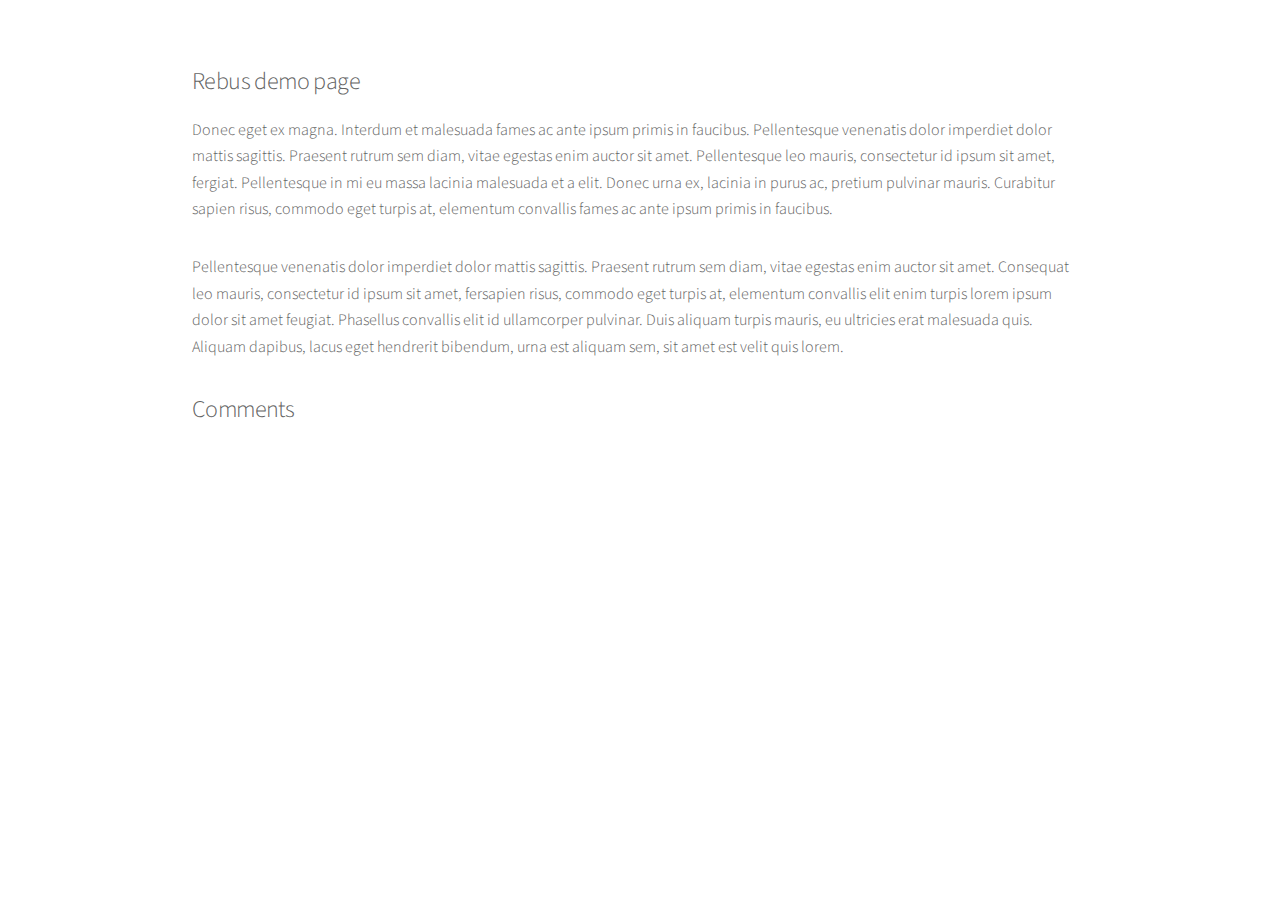
<file: html/demo/index.html>
<!DOCTYPE HTML>
<!--
	Stellar by HTML5 UP
	html5up.net | @ajlkn
	Free for personal and commercial use under the CCA 3.0 license (html5up.net/license)
-->
<html>
	<head>
		<title>Rebus | Demo site</title>
		<meta charset="utf-8" />
		<meta name="viewport" content="width=device-width, initial-scale=1" />
		<!--[if lte IE 8]><script src="../assets/js/ie/html5shiv.js"></script><![endif]-->
		<link rel="stylesheet" href="../assets/css/main.css" />
		<link rel="stylesheet" href="../assets/css/demo.css" />
		<!--[if lte IE 9]><link rel="stylesheet" href="../assets/css/ie9.css" /><![endif]-->
		<!--[if lte IE 8]><link rel="stylesheet" href="../assets/css/ie8.css" /><![endif]-->
	</head>
	<body>
		<div id="wrapper">
				<div id="main">
					<section id="content" class="main">
						<h2>Rebus demo page</h2>
						<p>Donec eget ex magna. Interdum et malesuada fames ac ante ipsum primis in faucibus. Pellentesque venenatis dolor imperdiet dolor mattis sagittis. Praesent rutrum sem diam, vitae egestas enim auctor sit amet. Pellentesque leo mauris, consectetur id ipsum sit amet, fergiat. Pellentesque in mi eu massa lacinia malesuada et a elit. Donec urna ex, lacinia in purus ac, pretium pulvinar mauris. Curabitur sapien risus, commodo eget turpis at, elementum convallis fames ac ante ipsum primis in faucibus.</p>
						<p>Pellentesque venenatis dolor imperdiet dolor mattis sagittis. Praesent rutrum sem diam, vitae egestas enim auctor sit amet. Consequat leo mauris, consectetur id ipsum sit amet, fersapien risus, commodo eget turpis at, elementum convallis elit enim turpis lorem ipsum dolor sit amet feugiat. Phasellus convallis elit id ullamcorper pulvinar. Duis aliquam turpis mauris, eu ultricies erat malesuada quis. Aliquam dapibus, lacus eget hendrerit bibendum, urna est aliquam sem, sit amet est velit quis lorem.</p>
						<h2>Comments</h2>
						
						<div class="rebus-container"><noscript>Javascript is required to view embedded comments. <a href='#'>Click here</a> to view comments.</noscript></div>
						<script type="text/javascript">
							(function() {
							    var s = document.createElement('script');
							    s.type = "text/javascript";
							    s.async = true;
							    s.src = "//rebus.0x6c77.co.uk/embed/rebus.js"; 
							    var fs = document.getElementsByTagName('script')[0];
							    fs.parentNode.insertBefore(s, fs);
							})();
						</script>
					</section>
				</div>
		</div>
	</body>
</html>
</file>
<file: html/assets/css/demo.css>
html {
    min-height: 100%;
}

body {
    background: none;
}
</file>
<file: html/assets/css/ie9.css>
/*
	Stellar by HTML5 UP
	html5up.net | @ajlkn
	Free for personal and commercial use under the CCA 3.0 license (html5up.net/license)
*/

/* Spotlight */

	.spotlight:after {
		content: '';
		display: block;
		clear: both;
	}

	.spotlight .content {
		float: left;
		width: 60%;
	}

	.spotlight .image {
		float: left;
	}

/* Features */

	.features:after {
		content: '';
		display: block;
		clear: both;
	}

	.features li {
		float: left;
	}

/* Statistics */

	.statistics {
		display: inline-block;
		width: auto;
	}

		.statistics:after {
			content: '';
			display: block;
			clear: both;
		}

		.statistics li {
			float: left;
			padding: 1.5em 2.5em;
		}

/* Footer */

	#footer > * {
		float: left;
	}

	#footer .copyright {
		clear: both;
	}
</file>
<file: html/assets/css/ie8.css>
/*
	Stellar by HTML5 UP
	html5up.net | @ajlkn
	Free for personal and commercial use under the CCA 3.0 license (html5up.net/license)
*/

/* Type */

	body {
		color: #ffffff;
	}

/* Button */

	.button {
		position: relative;
		border: solid 1px !important;
	}

		.button.special {
			border: none !important;
		}

/* Icon */

	.icon.major {
		-ms-behavior: url("assets/js/ie/PIE.htc");
	}

		.icon.major:before {
			font-size: 4em;
			border: 0;
		}

/* Spotlight */

	.spotlight .image {
		position: relative;
		-ms-behavior: url("assets/js/ie/PIE.htc");
	}

		.spotlight .image img {
			position: relative;
			-ms-behavior: url("assets/js/ie/PIE.htc");
		}

/* Features */

	.features li {
		width: 29%;
	}

/* Footer */

	#footer > * {
		width: 50%;
		margin-left: 0;
	}

/* Main */

	#main > .main > .image.main:first-child {
		margin-top: 0;
		margin-left: 0;
		width: 100%;
	}
</file>
<file: html/assets/css/main.css>
@import url(font-awesome.min.css);
@import "https://fonts.googleapis.com/css?family=Yellowtail|Source+Sans+Pro:300,400";

/*
	Stellar by HTML5 UP
	html5up.net | @ajlkn
	Free for personal and commercial use under the CCA 3.0 license (html5up.net/license)
*/

/* Reset */

	html, body, div, span, applet, object, iframe, h1, h2, h3, h4, h5, h6, p, blockquote, pre, a, abbr, acronym, address, big, cite, code, del, dfn, em, img, ins, kbd, q, s, samp, small, strike, strong, sub, sup, tt, var, b, u, i, center, dl, dt, dd, ol, ul, li, fieldset, form, label, legend, table, caption, tbody, tfoot, thead, tr, th, td, article, aside, canvas, details, embed, figure, figcaption, footer, header, hgroup, menu, nav, output, ruby, section, summary, time, mark, audio, video {
		margin: 0;
		padding: 0;
		border: 0;
		font-size: 100%;
		font: inherit;
		vertical-align: baseline;
	}

	article, aside, details, figcaption, figure, footer, header, hgroup, menu, nav, section {
		display: block;
	}

	body {
		line-height: 1;
	}

	ol, ul {
		list-style: none;
	}

	blockquote, q {
		quotes: none;
	}

	blockquote:before, blockquote:after, q:before, q:after {
		content: '';
		content: none;
	}

	table {
		border-collapse: collapse;
		border-spacing: 0;
	}

	body {
		-webkit-text-size-adjust: none;
	}

/* Box Model */

	*, *:before, *:after {
		-moz-box-sizing: border-box;
		-webkit-box-sizing: border-box;
		box-sizing: border-box;
	}

/* Grid */

	.row {
		border-bottom: solid 1px transparent;
		-moz-box-sizing: border-box;
		-webkit-box-sizing: border-box;
		box-sizing: border-box;
	}

	.row > * {
		float: left;
		-moz-box-sizing: border-box;
		-webkit-box-sizing: border-box;
		box-sizing: border-box;
	}

	.row:after, .row:before {
		content: '';
		display: block;
		clear: both;
		height: 0;
	}

	.row.uniform > * > :first-child {
		margin-top: 0;
	}

	.row.uniform > * > :last-child {
		margin-bottom: 0;
	}

	.row.\30 \25 > * {
		padding: 0 0 0 0em;
	}

	.row.\30 \25 {
		margin: 0 0 -1px 0em;
	}

	.row.uniform.\30 \25 > * {
		padding: 0em 0 0 0em;
	}

	.row.uniform.\30 \25 {
		margin: 0em 0 -1px 0em;
	}

	.row > * {
		padding: 0 0 0 1.5em;
	}

	.row {
		margin: 0 0 -1px -1.5em;
	}

	.row.uniform > * {
		padding: 1.5em 0 0 1.5em;
	}

	.row.uniform {
		margin: -1.5em 0 -1px -1.5em;
	}

	.row.\32 00\25 > * {
		padding: 0 0 0 3em;
	}

	.row.\32 00\25 {
		margin: 0 0 -1px -3em;
	}

	.row.uniform.\32 00\25 > * {
		padding: 3em 0 0 3em;
	}

	.row.uniform.\32 00\25 {
		margin: -3em 0 -1px -3em;
	}

	.row.\31 50\25 > * {
		padding: 0 0 0 2.25em;
	}

	.row.\31 50\25 {
		margin: 0 0 -1px -2.25em;
	}

	.row.uniform.\31 50\25 > * {
		padding: 2.25em 0 0 2.25em;
	}

	.row.uniform.\31 50\25 {
		margin: -2.25em 0 -1px -2.25em;
	}

	.row.\35 0\25 > * {
		padding: 0 0 0 0.75em;
	}

	.row.\35 0\25 {
		margin: 0 0 -1px -0.75em;
	}

	.row.uniform.\35 0\25 > * {
		padding: 0.75em 0 0 0.75em;
	}

	.row.uniform.\35 0\25 {
		margin: -0.75em 0 -1px -0.75em;
	}

	.row.\32 5\25 > * {
		padding: 0 0 0 0.375em;
	}

	.row.\32 5\25 {
		margin: 0 0 -1px -0.375em;
	}

	.row.uniform.\32 5\25 > * {
		padding: 0.375em 0 0 0.375em;
	}

	.row.uniform.\32 5\25 {
		margin: -0.375em 0 -1px -0.375em;
	}

	.\31 2u, .\31 2u\24 {
		width: 100%;
		clear: none;
		margin-left: 0;
	}

	.\31 1u, .\31 1u\24 {
		width: 91.6666666667%;
		clear: none;
		margin-left: 0;
	}

	.\31 0u, .\31 0u\24 {
		width: 83.3333333333%;
		clear: none;
		margin-left: 0;
	}

	.\39 u, .\39 u\24 {
		width: 75%;
		clear: none;
		margin-left: 0;
	}

	.\38 u, .\38 u\24 {
		width: 66.6666666667%;
		clear: none;
		margin-left: 0;
	}

	.\37 u, .\37 u\24 {
		width: 58.3333333333%;
		clear: none;
		margin-left: 0;
	}

	.\36 u, .\36 u\24 {
		width: 50%;
		clear: none;
		margin-left: 0;
	}

	.\35 u, .\35 u\24 {
		width: 41.6666666667%;
		clear: none;
		margin-left: 0;
	}

	.\34 u, .\34 u\24 {
		width: 33.3333333333%;
		clear: none;
		margin-left: 0;
	}

	.\33 u, .\33 u\24 {
		width: 25%;
		clear: none;
		margin-left: 0;
	}

	.\32 u, .\32 u\24 {
		width: 16.6666666667%;
		clear: none;
		margin-left: 0;
	}

	.\31 u, .\31 u\24 {
		width: 8.3333333333%;
		clear: none;
		margin-left: 0;
	}

	.\31 2u\24 + *,
	.\31 1u\24 + *,
	.\31 0u\24 + *,
	.\39 u\24 + *,
	.\38 u\24 + *,
	.\37 u\24 + *,
	.\36 u\24 + *,
	.\35 u\24 + *,
	.\34 u\24 + *,
	.\33 u\24 + *,
	.\32 u\24 + *,
	.\31 u\24 + * {
		clear: left;
	}

	.\-11u {
		margin-left: 91.66667%;
	}

	.\-10u {
		margin-left: 83.33333%;
	}

	.\-9u {
		margin-left: 75%;
	}

	.\-8u {
		margin-left: 66.66667%;
	}

	.\-7u {
		margin-left: 58.33333%;
	}

	.\-6u {
		margin-left: 50%;
	}

	.\-5u {
		margin-left: 41.66667%;
	}

	.\-4u {
		margin-left: 33.33333%;
	}

	.\-3u {
		margin-left: 25%;
	}

	.\-2u {
		margin-left: 16.66667%;
	}

	.\-1u {
		margin-left: 8.33333%;
	}

	@media screen and (max-width: 1680px) {

		.row > * {
			padding: 0 0 0 1.5em;
		}

		.row {
			margin: 0 0 -1px -1.5em;
		}

		.row.uniform > * {
			padding: 1.5em 0 0 1.5em;
		}

		.row.uniform {
			margin: -1.5em 0 -1px -1.5em;
		}

		.row.\32 00\25 > * {
			padding: 0 0 0 3em;
		}

		.row.\32 00\25 {
			margin: 0 0 -1px -3em;
		}

		.row.uniform.\32 00\25 > * {
			padding: 3em 0 0 3em;
		}

		.row.uniform.\32 00\25 {
			margin: -3em 0 -1px -3em;
		}

		.row.\31 50\25 > * {
			padding: 0 0 0 2.25em;
		}

		.row.\31 50\25 {
			margin: 0 0 -1px -2.25em;
		}

		.row.uniform.\31 50\25 > * {
			padding: 2.25em 0 0 2.25em;
		}

		.row.uniform.\31 50\25 {
			margin: -2.25em 0 -1px -2.25em;
		}

		.row.\35 0\25 > * {
			padding: 0 0 0 0.75em;
		}

		.row.\35 0\25 {
			margin: 0 0 -1px -0.75em;
		}

		.row.uniform.\35 0\25 > * {
			padding: 0.75em 0 0 0.75em;
		}

		.row.uniform.\35 0\25 {
			margin: -0.75em 0 -1px -0.75em;
		}

		.row.\32 5\25 > * {
			padding: 0 0 0 0.375em;
		}

		.row.\32 5\25 {
			margin: 0 0 -1px -0.375em;
		}

		.row.uniform.\32 5\25 > * {
			padding: 0.375em 0 0 0.375em;
		}

		.row.uniform.\32 5\25 {
			margin: -0.375em 0 -1px -0.375em;
		}

		.\31 2u\28xlarge\29, .\31 2u\24\28xlarge\29 {
			width: 100%;
			clear: none;
			margin-left: 0;
		}

		.\31 1u\28xlarge\29, .\31 1u\24\28xlarge\29 {
			width: 91.6666666667%;
			clear: none;
			margin-left: 0;
		}

		.\31 0u\28xlarge\29, .\31 0u\24\28xlarge\29 {
			width: 83.3333333333%;
			clear: none;
			margin-left: 0;
		}

		.\39 u\28xlarge\29, .\39 u\24\28xlarge\29 {
			width: 75%;
			clear: none;
			margin-left: 0;
		}

		.\38 u\28xlarge\29, .\38 u\24\28xlarge\29 {
			width: 66.6666666667%;
			clear: none;
			margin-left: 0;
		}

		.\37 u\28xlarge\29, .\37 u\24\28xlarge\29 {
			width: 58.3333333333%;
			clear: none;
			margin-left: 0;
		}

		.\36 u\28xlarge\29, .\36 u\24\28xlarge\29 {
			width: 50%;
			clear: none;
			margin-left: 0;
		}

		.\35 u\28xlarge\29, .\35 u\24\28xlarge\29 {
			width: 41.6666666667%;
			clear: none;
			margin-left: 0;
		}

		.\34 u\28xlarge\29, .\34 u\24\28xlarge\29 {
			width: 33.3333333333%;
			clear: none;
			margin-left: 0;
		}

		.\33 u\28xlarge\29, .\33 u\24\28xlarge\29 {
			width: 25%;
			clear: none;
			margin-left: 0;
		}

		.\32 u\28xlarge\29, .\32 u\24\28xlarge\29 {
			width: 16.6666666667%;
			clear: none;
			margin-left: 0;
		}

		.\31 u\28xlarge\29, .\31 u\24\28xlarge\29 {
			width: 8.3333333333%;
			clear: none;
			margin-left: 0;
		}

		.\31 2u\24\28xlarge\29 + *,
		.\31 1u\24\28xlarge\29 + *,
		.\31 0u\24\28xlarge\29 + *,
		.\39 u\24\28xlarge\29 + *,
		.\38 u\24\28xlarge\29 + *,
		.\37 u\24\28xlarge\29 + *,
		.\36 u\24\28xlarge\29 + *,
		.\35 u\24\28xlarge\29 + *,
		.\34 u\24\28xlarge\29 + *,
		.\33 u\24\28xlarge\29 + *,
		.\32 u\24\28xlarge\29 + *,
		.\31 u\24\28xlarge\29 + * {
			clear: left;
		}

		.\-11u\28xlarge\29 {
			margin-left: 91.66667%;
		}

		.\-10u\28xlarge\29 {
			margin-left: 83.33333%;
		}

		.\-9u\28xlarge\29 {
			margin-left: 75%;
		}

		.\-8u\28xlarge\29 {
			margin-left: 66.66667%;
		}

		.\-7u\28xlarge\29 {
			margin-left: 58.33333%;
		}

		.\-6u\28xlarge\29 {
			margin-left: 50%;
		}

		.\-5u\28xlarge\29 {
			margin-left: 41.66667%;
		}

		.\-4u\28xlarge\29 {
			margin-left: 33.33333%;
		}

		.\-3u\28xlarge\29 {
			margin-left: 25%;
		}

		.\-2u\28xlarge\29 {
			margin-left: 16.66667%;
		}

		.\-1u\28xlarge\29 {
			margin-left: 8.33333%;
		}

	}

	@media screen and (max-width: 1280px) {

		.row > * {
			padding: 0 0 0 1.5em;
		}

		.row {
			margin: 0 0 -1px -1.5em;
		}

		.row.uniform > * {
			padding: 1.5em 0 0 1.5em;
		}

		.row.uniform {
			margin: -1.5em 0 -1px -1.5em;
		}

		.row.\32 00\25 > * {
			padding: 0 0 0 3em;
		}

		.row.\32 00\25 {
			margin: 0 0 -1px -3em;
		}

		.row.uniform.\32 00\25 > * {
			padding: 3em 0 0 3em;
		}

		.row.uniform.\32 00\25 {
			margin: -3em 0 -1px -3em;
		}

		.row.\31 50\25 > * {
			padding: 0 0 0 2.25em;
		}

		.row.\31 50\25 {
			margin: 0 0 -1px -2.25em;
		}

		.row.uniform.\31 50\25 > * {
			padding: 2.25em 0 0 2.25em;
		}

		.row.uniform.\31 50\25 {
			margin: -2.25em 0 -1px -2.25em;
		}

		.row.\35 0\25 > * {
			padding: 0 0 0 0.75em;
		}

		.row.\35 0\25 {
			margin: 0 0 -1px -0.75em;
		}

		.row.uniform.\35 0\25 > * {
			padding: 0.75em 0 0 0.75em;
		}

		.row.uniform.\35 0\25 {
			margin: -0.75em 0 -1px -0.75em;
		}

		.row.\32 5\25 > * {
			padding: 0 0 0 0.375em;
		}

		.row.\32 5\25 {
			margin: 0 0 -1px -0.375em;
		}

		.row.uniform.\32 5\25 > * {
			padding: 0.375em 0 0 0.375em;
		}

		.row.uniform.\32 5\25 {
			margin: -0.375em 0 -1px -0.375em;
		}

		.\31 2u\28large\29, .\31 2u\24\28large\29 {
			width: 100%;
			clear: none;
			margin-left: 0;
		}

		.\31 1u\28large\29, .\31 1u\24\28large\29 {
			width: 91.6666666667%;
			clear: none;
			margin-left: 0;
		}

		.\31 0u\28large\29, .\31 0u\24\28large\29 {
			width: 83.3333333333%;
			clear: none;
			margin-left: 0;
		}

		.\39 u\28large\29, .\39 u\24\28large\29 {
			width: 75%;
			clear: none;
			margin-left: 0;
		}

		.\38 u\28large\29, .\38 u\24\28large\29 {
			width: 66.6666666667%;
			clear: none;
			margin-left: 0;
		}

		.\37 u\28large\29, .\37 u\24\28large\29 {
			width: 58.3333333333%;
			clear: none;
			margin-left: 0;
		}

		.\36 u\28large\29, .\36 u\24\28large\29 {
			width: 50%;
			clear: none;
			margin-left: 0;
		}

		.\35 u\28large\29, .\35 u\24\28large\29 {
			width: 41.6666666667%;
			clear: none;
			margin-left: 0;
		}

		.\34 u\28large\29, .\34 u\24\28large\29 {
			width: 33.3333333333%;
			clear: none;
			margin-left: 0;
		}

		.\33 u\28large\29, .\33 u\24\28large\29 {
			width: 25%;
			clear: none;
			margin-left: 0;
		}

		.\32 u\28large\29, .\32 u\24\28large\29 {
			width: 16.6666666667%;
			clear: none;
			margin-left: 0;
		}

		.\31 u\28large\29, .\31 u\24\28large\29 {
			width: 8.3333333333%;
			clear: none;
			margin-left: 0;
		}

		.\31 2u\24\28large\29 + *,
		.\31 1u\24\28large\29 + *,
		.\31 0u\24\28large\29 + *,
		.\39 u\24\28large\29 + *,
		.\38 u\24\28large\29 + *,
		.\37 u\24\28large\29 + *,
		.\36 u\24\28large\29 + *,
		.\35 u\24\28large\29 + *,
		.\34 u\24\28large\29 + *,
		.\33 u\24\28large\29 + *,
		.\32 u\24\28large\29 + *,
		.\31 u\24\28large\29 + * {
			clear: left;
		}

		.\-11u\28large\29 {
			margin-left: 91.66667%;
		}

		.\-10u\28large\29 {
			margin-left: 83.33333%;
		}

		.\-9u\28large\29 {
			margin-left: 75%;
		}

		.\-8u\28large\29 {
			margin-left: 66.66667%;
		}

		.\-7u\28large\29 {
			margin-left: 58.33333%;
		}

		.\-6u\28large\29 {
			margin-left: 50%;
		}

		.\-5u\28large\29 {
			margin-left: 41.66667%;
		}

		.\-4u\28large\29 {
			margin-left: 33.33333%;
		}

		.\-3u\28large\29 {
			margin-left: 25%;
		}

		.\-2u\28large\29 {
			margin-left: 16.66667%;
		}

		.\-1u\28large\29 {
			margin-left: 8.33333%;
		}

	}

	@media screen and (max-width: 980px) {

		.row > * {
			padding: 0 0 0 1.5em;
		}

		.row {
			margin: 0 0 -1px -1.5em;
		}

		.row.uniform > * {
			padding: 1.5em 0 0 1.5em;
		}

		.row.uniform {
			margin: -1.5em 0 -1px -1.5em;
		}

		.row.\32 00\25 > * {
			padding: 0 0 0 3em;
		}

		.row.\32 00\25 {
			margin: 0 0 -1px -3em;
		}

		.row.uniform.\32 00\25 > * {
			padding: 3em 0 0 3em;
		}

		.row.uniform.\32 00\25 {
			margin: -3em 0 -1px -3em;
		}

		.row.\31 50\25 > * {
			padding: 0 0 0 2.25em;
		}

		.row.\31 50\25 {
			margin: 0 0 -1px -2.25em;
		}

		.row.uniform.\31 50\25 > * {
			padding: 2.25em 0 0 2.25em;
		}

		.row.uniform.\31 50\25 {
			margin: -2.25em 0 -1px -2.25em;
		}

		.row.\35 0\25 > * {
			padding: 0 0 0 0.75em;
		}

		.row.\35 0\25 {
			margin: 0 0 -1px -0.75em;
		}

		.row.uniform.\35 0\25 > * {
			padding: 0.75em 0 0 0.75em;
		}

		.row.uniform.\35 0\25 {
			margin: -0.75em 0 -1px -0.75em;
		}

		.row.\32 5\25 > * {
			padding: 0 0 0 0.375em;
		}

		.row.\32 5\25 {
			margin: 0 0 -1px -0.375em;
		}

		.row.uniform.\32 5\25 > * {
			padding: 0.375em 0 0 0.375em;
		}

		.row.uniform.\32 5\25 {
			margin: -0.375em 0 -1px -0.375em;
		}

		.\31 2u\28medium\29, .\31 2u\24\28medium\29 {
			width: 100%;
			clear: none;
			margin-left: 0;
		}

		.\31 1u\28medium\29, .\31 1u\24\28medium\29 {
			width: 91.6666666667%;
			clear: none;
			margin-left: 0;
		}

		.\31 0u\28medium\29, .\31 0u\24\28medium\29 {
			width: 83.3333333333%;
			clear: none;
			margin-left: 0;
		}

		.\39 u\28medium\29, .\39 u\24\28medium\29 {
			width: 75%;
			clear: none;
			margin-left: 0;
		}

		.\38 u\28medium\29, .\38 u\24\28medium\29 {
			width: 66.6666666667%;
			clear: none;
			margin-left: 0;
		}

		.\37 u\28medium\29, .\37 u\24\28medium\29 {
			width: 58.3333333333%;
			clear: none;
			margin-left: 0;
		}

		.\36 u\28medium\29, .\36 u\24\28medium\29 {
			width: 50%;
			clear: none;
			margin-left: 0;
		}

		.\35 u\28medium\29, .\35 u\24\28medium\29 {
			width: 41.6666666667%;
			clear: none;
			margin-left: 0;
		}

		.\34 u\28medium\29, .\34 u\24\28medium\29 {
			width: 33.3333333333%;
			clear: none;
			margin-left: 0;
		}

		.\33 u\28medium\29, .\33 u\24\28medium\29 {
			width: 25%;
			clear: none;
			margin-left: 0;
		}

		.\32 u\28medium\29, .\32 u\24\28medium\29 {
			width: 16.6666666667%;
			clear: none;
			margin-left: 0;
		}

		.\31 u\28medium\29, .\31 u\24\28medium\29 {
			width: 8.3333333333%;
			clear: none;
			margin-left: 0;
		}

		.\31 2u\24\28medium\29 + *,
		.\31 1u\24\28medium\29 + *,
		.\31 0u\24\28medium\29 + *,
		.\39 u\24\28medium\29 + *,
		.\38 u\24\28medium\29 + *,
		.\37 u\24\28medium\29 + *,
		.\36 u\24\28medium\29 + *,
		.\35 u\24\28medium\29 + *,
		.\34 u\24\28medium\29 + *,
		.\33 u\24\28medium\29 + *,
		.\32 u\24\28medium\29 + *,
		.\31 u\24\28medium\29 + * {
			clear: left;
		}

		.\-11u\28medium\29 {
			margin-left: 91.66667%;
		}

		.\-10u\28medium\29 {
			margin-left: 83.33333%;
		}

		.\-9u\28medium\29 {
			margin-left: 75%;
		}

		.\-8u\28medium\29 {
			margin-left: 66.66667%;
		}

		.\-7u\28medium\29 {
			margin-left: 58.33333%;
		}

		.\-6u\28medium\29 {
			margin-left: 50%;
		}

		.\-5u\28medium\29 {
			margin-left: 41.66667%;
		}

		.\-4u\28medium\29 {
			margin-left: 33.33333%;
		}

		.\-3u\28medium\29 {
			margin-left: 25%;
		}

		.\-2u\28medium\29 {
			margin-left: 16.66667%;
		}

		.\-1u\28medium\29 {
			margin-left: 8.33333%;
		}

	}

	@media screen and (max-width: 736px) {

		.row > * {
			padding: 0 0 0 1em;
		}

		.row {
			margin: 0 0 -1px -1em;
		}

		.row.uniform > * {
			padding: 1em 0 0 1em;
		}

		.row.uniform {
			margin: -1em 0 -1px -1em;
		}

		.row.\32 00\25 > * {
			padding: 0 0 0 2em;
		}

		.row.\32 00\25 {
			margin: 0 0 -1px -2em;
		}

		.row.uniform.\32 00\25 > * {
			padding: 2em 0 0 2em;
		}

		.row.uniform.\32 00\25 {
			margin: -2em 0 -1px -2em;
		}

		.row.\31 50\25 > * {
			padding: 0 0 0 1.5em;
		}

		.row.\31 50\25 {
			margin: 0 0 -1px -1.5em;
		}

		.row.uniform.\31 50\25 > * {
			padding: 1.5em 0 0 1.5em;
		}

		.row.uniform.\31 50\25 {
			margin: -1.5em 0 -1px -1.5em;
		}

		.row.\35 0\25 > * {
			padding: 0 0 0 0.5em;
		}

		.row.\35 0\25 {
			margin: 0 0 -1px -0.5em;
		}

		.row.uniform.\35 0\25 > * {
			padding: 0.5em 0 0 0.5em;
		}

		.row.uniform.\35 0\25 {
			margin: -0.5em 0 -1px -0.5em;
		}

		.row.\32 5\25 > * {
			padding: 0 0 0 0.25em;
		}

		.row.\32 5\25 {
			margin: 0 0 -1px -0.25em;
		}

		.row.uniform.\32 5\25 > * {
			padding: 0.25em 0 0 0.25em;
		}

		.row.uniform.\32 5\25 {
			margin: -0.25em 0 -1px -0.25em;
		}

		.\31 2u\28small\29, .\31 2u\24\28small\29 {
			width: 100%;
			clear: none;
			margin-left: 0;
		}

		.\31 1u\28small\29, .\31 1u\24\28small\29 {
			width: 91.6666666667%;
			clear: none;
			margin-left: 0;
		}

		.\31 0u\28small\29, .\31 0u\24\28small\29 {
			width: 83.3333333333%;
			clear: none;
			margin-left: 0;
		}

		.\39 u\28small\29, .\39 u\24\28small\29 {
			width: 75%;
			clear: none;
			margin-left: 0;
		}

		.\38 u\28small\29, .\38 u\24\28small\29 {
			width: 66.6666666667%;
			clear: none;
			margin-left: 0;
		}

		.\37 u\28small\29, .\37 u\24\28small\29 {
			width: 58.3333333333%;
			clear: none;
			margin-left: 0;
		}

		.\36 u\28small\29, .\36 u\24\28small\29 {
			width: 50%;
			clear: none;
			margin-left: 0;
		}

		.\35 u\28small\29, .\35 u\24\28small\29 {
			width: 41.6666666667%;
			clear: none;
			margin-left: 0;
		}

		.\34 u\28small\29, .\34 u\24\28small\29 {
			width: 33.3333333333%;
			clear: none;
			margin-left: 0;
		}

		.\33 u\28small\29, .\33 u\24\28small\29 {
			width: 25%;
			clear: none;
			margin-left: 0;
		}

		.\32 u\28small\29, .\32 u\24\28small\29 {
			width: 16.6666666667%;
			clear: none;
			margin-left: 0;
		}

		.\31 u\28small\29, .\31 u\24\28small\29 {
			width: 8.3333333333%;
			clear: none;
			margin-left: 0;
		}

		.\31 2u\24\28small\29 + *,
		.\31 1u\24\28small\29 + *,
		.\31 0u\24\28small\29 + *,
		.\39 u\24\28small\29 + *,
		.\38 u\24\28small\29 + *,
		.\37 u\24\28small\29 + *,
		.\36 u\24\28small\29 + *,
		.\35 u\24\28small\29 + *,
		.\34 u\24\28small\29 + *,
		.\33 u\24\28small\29 + *,
		.\32 u\24\28small\29 + *,
		.\31 u\24\28small\29 + * {
			clear: left;
		}

		.\-11u\28small\29 {
			margin-left: 91.66667%;
		}

		.\-10u\28small\29 {
			margin-left: 83.33333%;
		}

		.\-9u\28small\29 {
			margin-left: 75%;
		}

		.\-8u\28small\29 {
			margin-left: 66.66667%;
		}

		.\-7u\28small\29 {
			margin-left: 58.33333%;
		}

		.\-6u\28small\29 {
			margin-left: 50%;
		}

		.\-5u\28small\29 {
			margin-left: 41.66667%;
		}

		.\-4u\28small\29 {
			margin-left: 33.33333%;
		}

		.\-3u\28small\29 {
			margin-left: 25%;
		}

		.\-2u\28small\29 {
			margin-left: 16.66667%;
		}

		.\-1u\28small\29 {
			margin-left: 8.33333%;
		}

	}

	@media screen and (max-width: 480px) {

		.row > * {
			padding: 0 0 0 1em;
		}

		.row {
			margin: 0 0 -1px -1em;
		}

		.row.uniform > * {
			padding: 1em 0 0 1em;
		}

		.row.uniform {
			margin: -1em 0 -1px -1em;
		}

		.row.\32 00\25 > * {
			padding: 0 0 0 2em;
		}

		.row.\32 00\25 {
			margin: 0 0 -1px -2em;
		}

		.row.uniform.\32 00\25 > * {
			padding: 2em 0 0 2em;
		}

		.row.uniform.\32 00\25 {
			margin: -2em 0 -1px -2em;
		}

		.row.\31 50\25 > * {
			padding: 0 0 0 1.5em;
		}

		.row.\31 50\25 {
			margin: 0 0 -1px -1.5em;
		}

		.row.uniform.\31 50\25 > * {
			padding: 1.5em 0 0 1.5em;
		}

		.row.uniform.\31 50\25 {
			margin: -1.5em 0 -1px -1.5em;
		}

		.row.\35 0\25 > * {
			padding: 0 0 0 0.5em;
		}

		.row.\35 0\25 {
			margin: 0 0 -1px -0.5em;
		}

		.row.uniform.\35 0\25 > * {
			padding: 0.5em 0 0 0.5em;
		}

		.row.uniform.\35 0\25 {
			margin: -0.5em 0 -1px -0.5em;
		}

		.row.\32 5\25 > * {
			padding: 0 0 0 0.25em;
		}

		.row.\32 5\25 {
			margin: 0 0 -1px -0.25em;
		}

		.row.uniform.\32 5\25 > * {
			padding: 0.25em 0 0 0.25em;
		}

		.row.uniform.\32 5\25 {
			margin: -0.25em 0 -1px -0.25em;
		}

		.\31 2u\28xsmall\29, .\31 2u\24\28xsmall\29 {
			width: 100%;
			clear: none;
			margin-left: 0;
		}

		.\31 1u\28xsmall\29, .\31 1u\24\28xsmall\29 {
			width: 91.6666666667%;
			clear: none;
			margin-left: 0;
		}

		.\31 0u\28xsmall\29, .\31 0u\24\28xsmall\29 {
			width: 83.3333333333%;
			clear: none;
			margin-left: 0;
		}

		.\39 u\28xsmall\29, .\39 u\24\28xsmall\29 {
			width: 75%;
			clear: none;
			margin-left: 0;
		}

		.\38 u\28xsmall\29, .\38 u\24\28xsmall\29 {
			width: 66.6666666667%;
			clear: none;
			margin-left: 0;
		}

		.\37 u\28xsmall\29, .\37 u\24\28xsmall\29 {
			width: 58.3333333333%;
			clear: none;
			margin-left: 0;
		}

		.\36 u\28xsmall\29, .\36 u\24\28xsmall\29 {
			width: 50%;
			clear: none;
			margin-left: 0;
		}

		.\35 u\28xsmall\29, .\35 u\24\28xsmall\29 {
			width: 41.6666666667%;
			clear: none;
			margin-left: 0;
		}

		.\34 u\28xsmall\29, .\34 u\24\28xsmall\29 {
			width: 33.3333333333%;
			clear: none;
			margin-left: 0;
		}

		.\33 u\28xsmall\29, .\33 u\24\28xsmall\29 {
			width: 25%;
			clear: none;
			margin-left: 0;
		}

		.\32 u\28xsmall\29, .\32 u\24\28xsmall\29 {
			width: 16.6666666667%;
			clear: none;
			margin-left: 0;
		}

		.\31 u\28xsmall\29, .\31 u\24\28xsmall\29 {
			width: 8.3333333333%;
			clear: none;
			margin-left: 0;
		}

		.\31 2u\24\28xsmall\29 + *,
		.\31 1u\24\28xsmall\29 + *,
		.\31 0u\24\28xsmall\29 + *,
		.\39 u\24\28xsmall\29 + *,
		.\38 u\24\28xsmall\29 + *,
		.\37 u\24\28xsmall\29 + *,
		.\36 u\24\28xsmall\29 + *,
		.\35 u\24\28xsmall\29 + *,
		.\34 u\24\28xsmall\29 + *,
		.\33 u\24\28xsmall\29 + *,
		.\32 u\24\28xsmall\29 + *,
		.\31 u\24\28xsmall\29 + * {
			clear: left;
		}

		.\-11u\28xsmall\29 {
			margin-left: 91.66667%;
		}

		.\-10u\28xsmall\29 {
			margin-left: 83.33333%;
		}

		.\-9u\28xsmall\29 {
			margin-left: 75%;
		}

		.\-8u\28xsmall\29 {
			margin-left: 66.66667%;
		}

		.\-7u\28xsmall\29 {
			margin-left: 58.33333%;
		}

		.\-6u\28xsmall\29 {
			margin-left: 50%;
		}

		.\-5u\28xsmall\29 {
			margin-left: 41.66667%;
		}

		.\-4u\28xsmall\29 {
			margin-left: 33.33333%;
		}

		.\-3u\28xsmall\29 {
			margin-left: 25%;
		}

		.\-2u\28xsmall\29 {
			margin-left: 16.66667%;
		}

		.\-1u\28xsmall\29 {
			margin-left: 8.33333%;
		}

	}

	@media screen and (max-width: 360px) {

		.row > * {
			padding: 0 0 0 1em;
		}

		.row {
			margin: 0 0 -1px -1em;
		}

		.row.uniform > * {
			padding: 1em 0 0 1em;
		}

		.row.uniform {
			margin: -1em 0 -1px -1em;
		}

		.row.\32 00\25 > * {
			padding: 0 0 0 2em;
		}

		.row.\32 00\25 {
			margin: 0 0 -1px -2em;
		}

		.row.uniform.\32 00\25 > * {
			padding: 2em 0 0 2em;
		}

		.row.uniform.\32 00\25 {
			margin: -2em 0 -1px -2em;
		}

		.row.\31 50\25 > * {
			padding: 0 0 0 1.5em;
		}

		.row.\31 50\25 {
			margin: 0 0 -1px -1.5em;
		}

		.row.uniform.\31 50\25 > * {
			padding: 1.5em 0 0 1.5em;
		}

		.row.uniform.\31 50\25 {
			margin: -1.5em 0 -1px -1.5em;
		}

		.row.\35 0\25 > * {
			padding: 0 0 0 0.5em;
		}

		.row.\35 0\25 {
			margin: 0 0 -1px -0.5em;
		}

		.row.uniform.\35 0\25 > * {
			padding: 0.5em 0 0 0.5em;
		}

		.row.uniform.\35 0\25 {
			margin: -0.5em 0 -1px -0.5em;
		}

		.row.\32 5\25 > * {
			padding: 0 0 0 0.25em;
		}

		.row.\32 5\25 {
			margin: 0 0 -1px -0.25em;
		}

		.row.uniform.\32 5\25 > * {
			padding: 0.25em 0 0 0.25em;
		}

		.row.uniform.\32 5\25 {
			margin: -0.25em 0 -1px -0.25em;
		}

		.\31 2u\28xxsmall\29, .\31 2u\24\28xxsmall\29 {
			width: 100%;
			clear: none;
			margin-left: 0;
		}

		.\31 1u\28xxsmall\29, .\31 1u\24\28xxsmall\29 {
			width: 91.6666666667%;
			clear: none;
			margin-left: 0;
		}

		.\31 0u\28xxsmall\29, .\31 0u\24\28xxsmall\29 {
			width: 83.3333333333%;
			clear: none;
			margin-left: 0;
		}

		.\39 u\28xxsmall\29, .\39 u\24\28xxsmall\29 {
			width: 75%;
			clear: none;
			margin-left: 0;
		}

		.\38 u\28xxsmall\29, .\38 u\24\28xxsmall\29 {
			width: 66.6666666667%;
			clear: none;
			margin-left: 0;
		}

		.\37 u\28xxsmall\29, .\37 u\24\28xxsmall\29 {
			width: 58.3333333333%;
			clear: none;
			margin-left: 0;
		}

		.\36 u\28xxsmall\29, .\36 u\24\28xxsmall\29 {
			width: 50%;
			clear: none;
			margin-left: 0;
		}

		.\35 u\28xxsmall\29, .\35 u\24\28xxsmall\29 {
			width: 41.6666666667%;
			clear: none;
			margin-left: 0;
		}

		.\34 u\28xxsmall\29, .\34 u\24\28xxsmall\29 {
			width: 33.3333333333%;
			clear: none;
			margin-left: 0;
		}

		.\33 u\28xxsmall\29, .\33 u\24\28xxsmall\29 {
			width: 25%;
			clear: none;
			margin-left: 0;
		}

		.\32 u\28xxsmall\29, .\32 u\24\28xxsmall\29 {
			width: 16.6666666667%;
			clear: none;
			margin-left: 0;
		}

		.\31 u\28xxsmall\29, .\31 u\24\28xxsmall\29 {
			width: 8.3333333333%;
			clear: none;
			margin-left: 0;
		}

		.\31 2u\24\28xxsmall\29 + *,
		.\31 1u\24\28xxsmall\29 + *,
		.\31 0u\24\28xxsmall\29 + *,
		.\39 u\24\28xxsmall\29 + *,
		.\38 u\24\28xxsmall\29 + *,
		.\37 u\24\28xxsmall\29 + *,
		.\36 u\24\28xxsmall\29 + *,
		.\35 u\24\28xxsmall\29 + *,
		.\34 u\24\28xxsmall\29 + *,
		.\33 u\24\28xxsmall\29 + *,
		.\32 u\24\28xxsmall\29 + *,
		.\31 u\24\28xxsmall\29 + * {
			clear: left;
		}

		.\-11u\28xxsmall\29 {
			margin-left: 91.66667%;
		}

		.\-10u\28xxsmall\29 {
			margin-left: 83.33333%;
		}

		.\-9u\28xxsmall\29 {
			margin-left: 75%;
		}

		.\-8u\28xxsmall\29 {
			margin-left: 66.66667%;
		}

		.\-7u\28xxsmall\29 {
			margin-left: 58.33333%;
		}

		.\-6u\28xxsmall\29 {
			margin-left: 50%;
		}

		.\-5u\28xxsmall\29 {
			margin-left: 41.66667%;
		}

		.\-4u\28xxsmall\29 {
			margin-left: 33.33333%;
		}

		.\-3u\28xxsmall\29 {
			margin-left: 25%;
		}

		.\-2u\28xxsmall\29 {
			margin-left: 16.66667%;
		}

		.\-1u\28xxsmall\29 {
			margin-left: 8.33333%;
		}

	}

/* Basic */

	@-ms-viewport {
		width: device-width;
	}

	body {
		-ms-overflow-style: scrollbar;
	}

	@media screen and (max-width: 480px) {

		html, body {
			min-width: 320px;
		}

	}

	body {
		background-color: #935d8c;
		background-image: url("images/overlay.png"), -moz-linear-gradient(45deg, #e37682 15%, #5f4d93 85%);
		background-image: url("images/overlay.png"), -webkit-linear-gradient(45deg, #e37682 15%, #5f4d93 85%);
		background-image: url("images/overlay.png"), -ms-linear-gradient(45deg, #e37682 15%, #5f4d93 85%);
		background-image: url("images/overlay.png"), linear-gradient(45deg, #e37682 15%, #5f4d93 85%);
	}

		body.is-loading *, body.is-loading *:before, body.is-loading *:after {
			-moz-animation: none !important;
			-webkit-animation: none !important;
			-ms-animation: none !important;
			animation: none !important;
			-moz-transition: none !important;
			-webkit-transition: none !important;
			-ms-transition: none !important;
			transition: none !important;
		}

/* Type */

	body {
		background-color: #935d8c;
		color: rgba(255, 255, 255, 0.65);
	}

	body, input, select, textarea {
		font-family: "Source Sans Pro", Helvetica, sans-serif;
		font-size: 17pt;
		font-weight: 300;
		line-height: 1.65;
	}

		@media screen and (max-width: 1680px) {

			body, input, select, textarea {
				font-size: 14pt;
			}

		}

		@media screen and (max-width: 1280px) {

			body, input, select, textarea {
				font-size: 12pt;
			}

		}

		@media screen and (max-width: 360px) {

			body, input, select, textarea {
				font-size: 11pt;
			}

		}

	a {
		-moz-transition: color 0.2s ease, border-bottom 0.2s ease;
		-webkit-transition: color 0.2s ease, border-bottom 0.2s ease;
		-ms-transition: color 0.2s ease, border-bottom 0.2s ease;
		transition: color 0.2s ease, border-bottom 0.2s ease;
		text-decoration: none;
		border-bottom: dotted 1px;
		color: inherit;
	}

		a:hover {
			border-bottom-color: transparent;
		}

	strong, b {
		font-weight: 400;
	}

	em, i {
		font-style: italic;
	}

	p {
		margin: 0 0 2em 0;
	}

		p.content {
			-moz-columns: 20em 2;
			-webkit-columns: 20em 2;
			-ms-columns: 20em 2;
			columns: 20em 2;
			-moz-column-gap: 2em;
			-webkit-column-gap: 2em;
			-ms-column-gap: 2em;
			column-gap: 2em;
			text-align: justify;
		}

	h1, h2, h3, h4, h5, h6 {
		font-weight: 300;
		line-height: 1.5;
		margin: 0 0 0.7em 0;
		letter-spacing: -0.025em;
	}

		h1 a, h2 a, h3 a, h4 a, h5 a, h6 a {
			color: inherit;
			text-decoration: none;
		}

	h1 {
		font-size: 2.5em;
		line-height: 1.2;
	}

	h2 {
		font-size: 1.5em;
	}

	h3 {
		font-size: 1.25em;
	}

	h4 {
		font-size: 1.1em;
	}

	h5 {
		font-size: 0.9em;
	}

	h6 {
		font-size: 0.7em;
	}

	@media screen and (max-width: 736px) {

		h1 {
			font-size: 2em;
		}

	}

	sub {
		font-size: 0.8em;
		position: relative;
		top: 0.5em;
	}

	sup {
		font-size: 0.8em;
		position: relative;
		top: -0.5em;
	}

	blockquote {
		border-left: solid 4px;
		font-style: italic;
		margin: 0 0 2em 0;
		padding: 0.5em 0 0.5em 2em;
	}

	code {
		border-radius: 8px;
		border: solid 1px;
		font-family: "Courier New", monospace;
		font-size: 0.9em;
		margin: 0 0.25em;
		padding: 0.25em 0.65em;
	}

	pre {
		-webkit-overflow-scrolling: touch;
		font-family: "Courier New", monospace;
		font-size: 0.9em;
		margin: 0 0 2em 0;
	}

		pre code {
			display: block;
			line-height: 1.75;
			padding: 1em 1.5em;
			overflow-x: auto;
		}

	hr {
		border: 0;
		border-bottom: solid 1px;
		margin: 2em 0;
	}

		hr.major {
			margin: 3em 0;
		}

	.align-left {
		text-align: left;
	}

	.align-center {
		text-align: center;
	}

	.align-right {
		text-align: right;
	}

	input, select, textarea {
		color: #ffffff;
	}

	a:hover {
		color: #ffffff;
	}

	strong, b {
		color: #ffffff;
	}

	h1, h2, h3, h4, h5, h6 {
		color: #ffffff;
	}

	blockquote {
		border-left-color: rgba(255, 255, 255, 0.35);
	}

	code {
		background: rgba(255, 255, 255, 0.075);
		border-color: rgba(255, 255, 255, 0.35);
	}

	hr {
		border-bottom-color: rgba(255, 255, 255, 0.35);
	}

/* Box */

	.box {
		border-radius: 8px;
		border: solid;
		margin-bottom: 2em;
		padding: 1.5em;
	}

		.box > :last-child,
		.box > :last-child > :last-child,
		.box > :last-child > :last-child > :last-child {
			margin-bottom: 0;
		}

		.box.alt {
			border: 0;
			border-radius: 0;
			padding: 0;
		}

	.box {
		border-color: rgba(255, 255, 255, 0.35);
	}

/* Button */

	input[type="submit"],
	input[type="reset"],
	input[type="button"],
	button,
	.button {
		-moz-appearance: none;
		-webkit-appearance: none;
		-ms-appearance: none;
		appearance: none;
		-moz-transition: background-color 0.2s ease-in-out, color 0.2s ease-in-out;
		-webkit-transition: background-color 0.2s ease-in-out, color 0.2s ease-in-out;
		-ms-transition: background-color 0.2s ease-in-out, color 0.2s ease-in-out;
		transition: background-color 0.2s ease-in-out, color 0.2s ease-in-out;
		border-radius: 8px;
		border: 0;
		cursor: pointer;
		display: inline-block;
		font-weight: 300;
		height: 2.75em;
		line-height: 2.75em;
		min-width: 9.25em;
		padding: 0 1.5em;
		text-align: center;
		text-decoration: none;
		white-space: nowrap;
	}

		input[type="submit"].icon,
		input[type="reset"].icon,
		input[type="button"].icon,
		button.icon,
		.button.icon {
			padding-left: 1.35em;
		}

			input[type="submit"].icon:before,
			input[type="reset"].icon:before,
			input[type="button"].icon:before,
			button.icon:before,
			.button.icon:before {
				margin-right: 0.5em;
			}

		input[type="submit"].fit,
		input[type="reset"].fit,
		input[type="button"].fit,
		button.fit,
		.button.fit {
			display: block;
			margin: 0 0 1em 0;
			width: 100%;
		}

		input[type="submit"].small,
		input[type="reset"].small,
		input[type="button"].small,
		button.small,
		.button.small {
			font-size: 0.8em;
		}

		input[type="submit"].big,
		input[type="reset"].big,
		input[type="button"].big,
		button.big,
		.button.big {
			font-size: 1.35em;
		}

		input[type="submit"].disabled, input[type="submit"]:disabled,
		input[type="reset"].disabled,
		input[type="reset"]:disabled,
		input[type="button"].disabled,
		input[type="button"]:disabled,
		button.disabled,
		button:disabled,
		.button.disabled,
		.button:disabled {
			-moz-pointer-events: none;
			-webkit-pointer-events: none;
			-ms-pointer-events: none;
			pointer-events: none;
			opacity: 0.25;
		}

		@media screen and (max-width: 736px) {

			input[type="submit"],
			input[type="reset"],
			input[type="button"],
			button,
			.button {
				min-width: 0;
			}

		}

	input[type="submit"],
	input[type="reset"],
	input[type="button"],
	button,
	.button {
		background-color: transparent;
		box-shadow: inset 0 0 0 1px rgba(255, 255, 255, 0.35);
		color: #ffffff !important;
	}

		input[type="submit"]:hover,
		input[type="reset"]:hover,
		input[type="button"]:hover,
		button:hover,
		.button:hover {
			background-color: rgba(255, 255, 255, 0.075);
		}

		input[type="submit"]:active,
		input[type="reset"]:active,
		input[type="button"]:active,
		button:active,
		.button:active {
			background-color: rgba(255, 255, 255, 0.2);
		}

		input[type="submit"].icon:before,
		input[type="reset"].icon:before,
		input[type="button"].icon:before,
		button.icon:before,
		.button.icon:before {
			color: rgba(255, 255, 255, 0.5);
		}

		input[type="submit"].special,
		input[type="reset"].special,
		input[type="button"].special,
		button.special,
		.button.special {
			background-color: #8cc9f0;
			color: #ffffff !important;
			box-shadow: none;
		}

			input[type="submit"].special:hover,
			input[type="reset"].special:hover,
			input[type="button"].special:hover,
			button.special:hover,
			.button.special:hover {
				background-color: #9acff2;
			}

			input[type="submit"].special:active,
			input[type="reset"].special:active,
			input[type="button"].special:active,
			button.special:active,
			.button.special:active {
				background-color: #7ec3ee;
			}

			input[type="submit"].special.icon:before,
			input[type="reset"].special.icon:before,
			input[type="button"].special.icon:before,
			button.special.icon:before,
			.button.special.icon:before {
				color: #ffffff !important;
			}

/* Form */

	form {
		margin: 0 0 2em 0;
	}

	label {
		display: block;
		font-size: 0.9em;
		font-weight: 400;
		margin: 0 0 1em 0;
	}

	input[type="text"],
	input[type="password"],
	input[type="email"],
	select,
	textarea {
		-moz-appearance: none;
		-webkit-appearance: none;
		-ms-appearance: none;
		appearance: none;
		border-radius: 8px;
		border: solid 1px;
		color: inherit;
		display: block;
		outline: 0;
		padding: 0 1em;
		text-decoration: none;
		width: 100%;
	}

		input[type="text"]:invalid,
		input[type="password"]:invalid,
		input[type="email"]:invalid,
		select:invalid,
		textarea:invalid {
			box-shadow: none;
		}

	.select-wrapper {
		text-decoration: none;
		display: block;
		position: relative;
	}

		.select-wrapper:before {
			-moz-osx-font-smoothing: grayscale;
			-webkit-font-smoothing: antialiased;
			font-family: FontAwesome;
			font-style: normal;
			font-weight: normal;
			text-transform: none !important;
		}

		.select-wrapper:before {
			content: '\f078';
			display: block;
			height: 2.75em;
			line-height: 2.75em;
			pointer-events: none;
			position: absolute;
			right: 0;
			text-align: center;
			top: 0;
			width: 2.75em;
		}

		.select-wrapper select::-ms-expand {
			display: none;
		}

	input[type="text"],
	input[type="password"],
	input[type="email"],
	select {
		height: 2.75em;
	}

	textarea {
		padding: 0.75em 1em;
	}

	input[type="checkbox"],
	input[type="radio"] {
		-moz-appearance: none;
		-webkit-appearance: none;
		-ms-appearance: none;
		appearance: none;
		display: block;
		float: left;
		margin-right: -2em;
		opacity: 0;
		width: 1em;
		z-index: -1;
	}

		input[type="checkbox"] + label,
		input[type="radio"] + label {
			text-decoration: none;
			cursor: pointer;
			display: inline-block;
			font-size: 1em;
			font-weight: 300;
			padding-left: 2.4em;
			padding-right: 0.75em;
			position: relative;
		}

			input[type="checkbox"] + label:before,
			input[type="radio"] + label:before {
				-moz-osx-font-smoothing: grayscale;
				-webkit-font-smoothing: antialiased;
				font-family: FontAwesome;
				font-style: normal;
				font-weight: normal;
				text-transform: none !important;
			}

			input[type="checkbox"] + label:before,
			input[type="radio"] + label:before {
				border-radius: 8px;
				border: solid 1px;
				content: '';
				display: inline-block;
				height: 1.65em;
				left: 0;
				line-height: 1.58125em;
				position: absolute;
				text-align: center;
				top: 0;
				width: 1.65em;
			}

		input[type="checkbox"]:checked + label:before,
		input[type="radio"]:checked + label:before {
			content: '\f00c';
		}

	input[type="checkbox"] + label:before {
		border-radius: 8px;
	}

	input[type="radio"] + label:before {
		border-radius: 100%;
	}

	::-webkit-input-placeholder {
		opacity: 1.0;
	}

	:-moz-placeholder {
		opacity: 1.0;
	}

	::-moz-placeholder {
		opacity: 1.0;
	}

	:-ms-input-placeholder {
		opacity: 1.0;
	}

	.formerize-placeholder {
		opacity: 1.0;
	}

	label {
		color: #ffffff;
	}

	input[type="text"],
	input[type="password"],
	input[type="email"],
	select,
	textarea {
		background: rgba(255, 255, 255, 0.075);
		border-color: rgba(255, 255, 255, 0.35);
	}

		input[type="text"]:focus,
		input[type="password"]:focus,
		input[type="email"]:focus,
		select:focus,
		textarea:focus {
			border-color: #8cc9f0;
			box-shadow: 0 0 0 1px #8cc9f0;
		}

	.select-wrapper:before {
		color: rgba(255, 255, 255, 0.35);
	}

	input[type="checkbox"] + label,
	input[type="radio"] + label {
		color: rgba(255, 255, 255, 0.65);
	}

		input[type="checkbox"] + label:before,
		input[type="radio"] + label:before {
			background: rgba(255, 255, 255, 0.075);
			border-color: rgba(255, 255, 255, 0.35);
		}

	input[type="checkbox"]:checked + label:before,
	input[type="radio"]:checked + label:before {
		background-color: #ffffff;
		border-color: #ffffff;
		color: #935d8c;
	}

	input[type="checkbox"]:focus + label:before,
	input[type="radio"]:focus + label:before {
		border-color: #8cc9f0;
		box-shadow: 0 0 0 1px #8cc9f0;
	}

	::-webkit-input-placeholder {
		color: rgba(255, 255, 255, 0.5) !important;
	}

	:-moz-placeholder {
		color: rgba(255, 255, 255, 0.5) !important;
	}

	::-moz-placeholder {
		color: rgba(255, 255, 255, 0.5) !important;
	}

	:-ms-input-placeholder {
		color: rgba(255, 255, 255, 0.5) !important;
	}

	.formerize-placeholder {
		color: rgba(255, 255, 255, 0.5) !important;
	}

/* Icon */

	.icon {
		text-decoration: none;
		-moz-transition: background-color 0.2s ease-in-out, color 0.2s ease-in-out;
		-webkit-transition: background-color 0.2s ease-in-out, color 0.2s ease-in-out;
		-ms-transition: background-color 0.2s ease-in-out, color 0.2s ease-in-out;
		transition: background-color 0.2s ease-in-out, color 0.2s ease-in-out;
		border-bottom: none;
		position: relative;
	}

		.icon:before {
			-moz-osx-font-smoothing: grayscale;
			-webkit-font-smoothing: antialiased;
			font-family: FontAwesome;
			font-style: normal;
			font-weight: normal;
			text-transform: none !important;
		}

		.icon > .label {
			display: none;
		}

		.icon.major {
			border: solid 1px;
			display: inline-block;
			border-radius: 100%;
			padding: 0.65em;
			margin: 0 0 2em 0;
			cursor: default;
		}

			.icon.major:before {
				display: inline-block;
				font-size: 6.25rem;
				width: 2.25em;
				height: 2.25em;
				line-height: 2.2em;
				border-radius: 100%;
				border: solid 1px;
				text-align: center;
			}

		.icon.alt {
			display: inline-block;
			border: solid 1px;
			border-radius: 100%;
		}

			.icon.alt:before {
				display: block;
				font-size: 1.25em;
				width: 2em;
				height: 2em;
				text-align: center;
				line-height: 2em;
			}

		.icon.style1 {
			color: #efa8b0;
		}

		.icon.style2 {
			color: #c79cc8;
		}

		.icon.style3 {
			color: #a89cc8;
		}

		.icon.style4 {
			color: #9bb2e1;
		}

		.icon.style5 {
			color: #8cc9f0;
		}

		@media screen and (max-width: 1680px) {

			.icon.major:before {
				font-size: 5.5rem;
			}

		}

		@media screen and (max-width: 1280px) {

			.icon.major:before {
				font-size: 4.75rem;
			}

		}

		@media screen and (max-width: 736px) {

			.icon.major {
				margin: 0 0 1.5em 0;
				padding: 0.35em;
			}

				.icon.major:before {
					font-size: 3.5rem;
				}

		}

	.icon.major {
		border-color: rgba(255, 255, 255, 0.35);
	}

		.icon.major:before {
			border-color: rgba(255, 255, 255, 0.35);
		}

	.icon.alt {
		border-color: rgba(255, 255, 255, 0.35);
		color: #ffffff;
	}

		.icon.alt:hover {
			background-color: rgba(255, 255, 255, 0.075);
		}

		.icon.alt:active {
			background-color: rgba(255, 255, 255, 0.2);
		}

/* Image */

	.image {
		border-radius: 8px;
		border: 0;
		display: inline-block;
		position: relative;
	}

		.image img {
			border-radius: 8px;
			display: block;
		}

		.image.left, .image.right {
			max-width: 40%;
		}

			.image.left img, .image.right img {
				width: 100%;
			}

		.image.left {
			float: left;
			margin: 0 1.5em 1em 0;
			top: 0.25em;
		}

		.image.right {
			float: right;
			margin: 0 0 1em 1.5em;
			top: 0.25em;
		}

		.image.fit {
			display: block;
			margin: 0 0 2em 0;
			width: 100%;
		}

			.image.fit img {
				width: 100%;
			}

		.image.main {
			display: block;
			margin: 0 0 3em 0;
			width: 100%;
		}

			.image.main img {
				width: 100%;
			}

/* List */

	ol {
		list-style: decimal;
		margin: 0 0 2em 0;
		padding-left: 1.25em;
	}

		ol li {
			padding-left: 0.25em;
		}

	ul {
		list-style: disc;
		margin: 0 0 2em 0;
		padding-left: 1em;
	}

		ul li {
			padding-left: 0.5em;
		}

		ul.alt {
			list-style: none;
			padding-left: 0;
		}

			ul.alt li {
				border-top: solid 1px;
				padding: 0.5em 0;
			}

				ul.alt li:first-child {
					border-top: 0;
					padding-top: 0;
				}

		ul.icons {
			cursor: default;
			list-style: none;
			padding-left: 0;
		}

			ul.icons li {
				display: inline-block;
				padding: 0 0.65em 0 0;
			}

				ul.icons li:last-child {
					padding-right: 0 !important;
				}

		ul.actions {
			cursor: default;
			list-style: none;
			padding-left: 0;
		}

			ul.actions li {
				display: inline-block;
				padding: 0 1em 0 0;
				vertical-align: middle;
			}

				ul.actions li:last-child {
					padding-right: 0;
				}

			ul.actions.small li {
				padding: 0 0.5em 0 0;
			}

			ul.actions.vertical li {
				display: block;
				padding: 1em 0 0 0;
			}

				ul.actions.vertical li:first-child {
					padding-top: 0;
				}

				ul.actions.vertical li > * {
					margin-bottom: 0;
				}

			ul.actions.vertical.small li {
				padding: 0.5em 0 0 0;
			}

				ul.actions.vertical.small li:first-child {
					padding-top: 0;
				}

			ul.actions.fit {
				display: table;
				margin-left: -1em;
				padding: 0;
				table-layout: fixed;
				width: calc(100% + 1em);
			}

				ul.actions.fit li {
					display: table-cell;
					padding: 0 0 0 1em;
				}

					ul.actions.fit li > * {
						margin-bottom: 0;
					}

				ul.actions.fit.small {
					margin-left: -0.5em;
					width: calc(100% + 0.5em);
				}

					ul.actions.fit.small li {
						padding: 0 0 0 0.5em;
					}

			@media screen and (max-width: 480px) {

				ul.actions {
					margin: 0 0 2em 0;
				}

					ul.actions li {
						padding: 1em 0 0 0;
						display: block;
						text-align: center;
						width: 100%;
					}

						ul.actions li:first-child {
							padding-top: 0;
						}

						ul.actions li > * {
							width: 100%;
							margin: 0 !important;
						}

					ul.actions.small li {
						padding: 0.5em 0 0 0;
					}

						ul.actions.small li:first-child {
							padding-top: 0;
						}

			}

	dl {
		margin: 0 0 2em 0;
	}

		dl dt {
			display: block;
			font-weight: 400;
			margin: 0 0 1em 0;
		}

		dl dd {
			margin-left: 2em;
		}

		dl.alt dt {
			display: block;
			width: 3em;
			margin: 0;
			clear: left;
			float: left;
		}

		dl.alt dd {
			margin: 0 0 0.85em 5.5em;
		}

		dl.alt:after {
			content: '';
			display: block;
			clear: both;
		}

	ul.alt li {
		border-top-color: rgba(255, 255, 255, 0.35);
	}

	dl dt {
		color: #ffffff;
	}

/* Section/Article */

	section.special, article.special {
		text-align: center;
	}

	header.major {
		margin-bottom: 3em;
	}

		header.major h2 {
			font-size: 2em;
		}

			header.major h2:after {
				display: block;
				content: '';
				width: 3.25em;
				height: 2px;
				margin: 0.7em 0 1em 0;
				border-radius: 2px;
			}

				section.special header.major h2:after, article.special header.major h2:after {
					margin-left: auto;
					margin-right: auto;
				}

		header.major p {
			font-size: 1.25em;
			letter-spacing: -0.025em;
		}

		header.major.special {
			text-align: center;
		}

			header.major.special h2:after {
				margin-left: auto;
				margin-right: auto;
			}

	footer.major {
		margin-top: 3em;
	}

	@media screen and (max-width: 736px) {

		header.major {
			margin-bottom: 0;
		}

			header.major h2 {
				font-size: 1.5em;
			}

			header.major p {
				font-size: 1em;
				letter-spacing: 0;
			}

				header.major p br {
					display: none;
				}

		footer.major {
			margin-top: 0;
		}

	}

	header.major h2:after {
		background-color: rgba(255, 255, 255, 0.35);
	}

/* Table */

	.table-wrapper {
		-webkit-overflow-scrolling: touch;
		overflow-x: auto;
	}

	table {
		margin: 0 0 2em 0;
		width: 100%;
	}

		table tbody tr {
			border: solid 1px;
			border-left: 0;
			border-right: 0;
		}

		table td {
			padding: 0.75em 0.75em;
		}

		table th {
			font-size: 0.9em;
			font-weight: 400;
			padding: 0 0.75em 0.75em 0.75em;
			text-align: left;
		}

		table thead {
			border-bottom: solid 2px;
		}

		table tfoot {
			border-top: solid 2px;
		}

		table.alt {
			border-collapse: separate;
		}

			table.alt tbody tr td {
				border: solid 1px;
				border-left-width: 0;
				border-top-width: 0;
			}

				table.alt tbody tr td:first-child {
					border-left-width: 1px;
				}

			table.alt tbody tr:first-child td {
				border-top-width: 1px;
			}

			table.alt thead {
				border-bottom: 0;
			}

			table.alt tfoot {
				border-top: 0;
			}

	table tbody tr {
		border-color: rgba(255, 255, 255, 0.35);
	}

		table tbody tr:nth-child(2n + 1) {
			background-color: rgba(255, 255, 255, 0.075);
		}

	table th {
		color: #ffffff;
	}

	table thead {
		border-bottom-color: rgba(255, 255, 255, 0.35);
	}

	table tfoot {
		border-top-color: rgba(255, 255, 255, 0.35);
	}

	table.alt tbody tr td {
		border-color: rgba(255, 255, 255, 0.35);
	}

/* Features */

	.features {
		display: -moz-flex;
		display: -webkit-flex;
		display: -ms-flex;
		display: flex;
		-moz-flex-wrap: wrap;
		-webkit-flex-wrap: wrap;
		-ms-flex-wrap: wrap;
		flex-wrap: wrap;
		-moz-justify-content: center;
		-webkit-justify-content: center;
		-ms-justify-content: center;
		justify-content: center;
		width: calc(100% + 2em);
		margin: 0 0 3em -2em;
		padding: 0;
		list-style: none;
	}

		.features li {
			width: calc(33.33333% - 2em);
			margin-left: 2em;
			margin-top: 3em;
			padding: 0;
		}

			.features li:nth-child(1), .features li:nth-child(2), .features li:nth-child(3) {
				margin-top: 0;
			}

			.features li > :last-child {
				margin-bottom: 0;
			}

		@media screen and (max-width: 980px) {

			.features li {
				width: calc(50% - 2em);
			}

				.features li:nth-child(3) {
					margin-top: 3em;
				}

		}

		@media screen and (max-width: 736px) {

			.features {
				width: 100%;
				margin: 0 0 2em 0;
			}

				.features li {
					width: 100%;
					margin-left: 0;
					margin-top: 2em;
				}

					.features li:nth-child(2), .features li:nth-child(3) {
						margin-top: 2em;
					}

		}

/* Statistics */

	.statistics {
		display: -moz-flex;
		display: -webkit-flex;
		display: -ms-flex;
		display: flex;
		width: 100%;
		margin: 0 0 3em 0;
		padding: 0;
		list-style: none;
		cursor: default;
	}

		.statistics li {
			-moz-flex: 1;
			-webkit-flex: 1;
			-ms-flex: 1;
			flex: 1;
			padding: 1.5em;
			color: #ffffff;
			text-align: center;
		}

			.statistics li.style1 {
				background-color: #efa8b0;
			}

			.statistics li.style2 {
				background-color: #c79cc8;
			}

			.statistics li.style3 {
				background-color: #a89cc8;
			}

			.statistics li.style4 {
				background-color: #9bb2e1;
			}

			.statistics li.style5 {
				background-color: #8cc9f0;
			}

			.statistics li strong, .statistics li b {
				display: block;
				font-size: 2em;
				line-height: 1.1;
				color: inherit !important;
				font-weight: 300;
				letter-spacing: -0.025em;
			}

			.statistics li:first-child {
				border-top-left-radius: 8px;
				border-bottom-left-radius: 8px;
			}

			.statistics li:last-child {
				border-top-right-radius: 8px;
				border-bottom-right-radius: 8px;
			}

			.statistics li .icon {
				display: inline-block;
			}

				.statistics li .icon:before {
					font-size: 2.75rem;
					line-height: 1.3;
				}

		@media screen and (max-width: 980px) {

			.statistics li strong, .statistics li b {
				font-size: 1.5em;
			}

		}

		@media screen and (max-width: 736px) {

			.statistics {
				display: block;
				width: 20em;
				max-width: 100%;
				margin: 0 auto 2em auto;
			}

				.statistics li:first-child {
					border-bottom-left-radius: 0;
					border-top-right-radius: 8px;
				}

				.statistics li:last-child {
					border-top-right-radius: 0;
					border-bottom-left-radius: 8px;
				}

				.statistics li .icon:before {
					font-size: 3.75rem;
				}

				.statistics li strong, .statistics li b {
					font-size: 2.5em;
				}

		}

/* Spotlight */

	.spotlight {
		display: -moz-flex;
		display: -webkit-flex;
		display: -ms-flex;
		display: flex;
		-moz-align-items: center;
		-webkit-align-items: center;
		-ms-align-items: center;
		align-items: center;
		margin: 0 0 2em 0;
	}

		.spotlight .content {
			-moz-flex: 1;
			-webkit-flex: 1;
			-ms-flex: 1;
			flex: 1;
		}

			.spotlight .content > :last-child {
				margin-bottom: 0;
			}

			.spotlight .content header.major {
				margin: 0 0 2em 0;
			}

		.spotlight .image {
			display: inline-block;
			margin-left: 4em;
			padding: 0.65em;
			border-radius: 100%;
			border: solid 1px;
		}

			.spotlight .image img {
				display: block;
				border-radius: 100%;
				width: 16em;
			}

		@media screen and (max-width: 980px) {

			.spotlight {
				-moz-flex-direction: column-reverse;
				-webkit-flex-direction: column-reverse;
				-ms-flex-direction: column-reverse;
				flex-direction: column-reverse;
				text-align: center;
			}

				.spotlight .content {
					-moz-flex: 0 1 auto;
					-webkit-flex: 0 1 auto;
					-ms-flex: 0 1 auto;
					flex: 0 1 auto;
					width: 100%;
				}

					.spotlight .content header.major h2:after {
						margin-left: auto;
						margin-right: auto;
					}

				.spotlight .image {
					-moz-flex: 0 1 auto;
					-webkit-flex: 0 1 auto;
					-ms-flex: 0 1 auto;
					flex: 0 1 auto;
					margin-left: 0;
					margin-bottom: 2em;
				}

		}

		@media screen and (max-width: 736px) {

			.spotlight .image {
				padding: 0.35em;
			}

				.spotlight .image img {
					width: 12em;
				}

		}

	.spotlight .image {
		border-color: rgba(255, 255, 255, 0.35);
	}

/* Header */

	#header {
		padding: 5em 5em 1em 5em ;
		text-align: center;
	}

		#header h1 {
			margin: 0 0 0.25em 0;
		}

		#header p {
			font-size: 1.25em;
			letter-spacing: -0.025em;
		}

		#header.alt {
			padding: 7em 5em 4em 5em ;
		}

			#header.alt h1 {
				font-size: 3.25em;
				font-family: 'Yellowtail';
			}

			#header.alt > * {
				-moz-transition: opacity 3s ease;
				-webkit-transition: opacity 3s ease;
				-ms-transition: opacity 3s ease;
				transition: opacity 3s ease;
				-moz-transition-delay: 0.5s;
				-webkit-transition-delay: 0.5s;
				-ms-transition-delay: 0.5s;
				transition-delay: 0.5s;
				opacity: 1;
			}

			#header.alt .logo {
				-moz-transition: opacity 1.25s ease, -moz-transform 0.5s ease;
				-webkit-transition: opacity 1.25s ease, -webkit-transform 0.5s ease;
				-ms-transition: opacity 1.25s ease, -ms-transform 0.5s ease;
				transition: opacity 1.25s ease, transform 0.5s ease;
				-moz-transition-delay: 0s;
				-webkit-transition-delay: 0s;
				-ms-transition-delay: 0s;
				transition-delay: 0s;
				display: block;
				margin: 0 0 1.5em 0;
			}

				#header.alt .logo img {
					display: block;
					margin: 0 auto;
					max-width: 75%;
				}

		@media screen and (max-width: 1280px) {

			#header {
				padding: 4em 4em 0.1em 4em ;
			}

				#header.alt {
					padding: 6em 4em 3em 4em ;
				}

		}

		@media screen and (max-width: 980px) {

			#header {
				padding: 4em 3em 0.1em 3em ;
			}

				#header.alt {
					padding: 5em 3em 2em 3em ;
				}

		}

		@media screen and (max-width: 736px) {

			#header {
				padding: 3em 2em 0.1em 2em ;
			}

				#header p {
					font-size: 1em;
					letter-spacing: 0;
				}

					#header p br {
						display: none;
					}

				#header.alt {
					padding: 4em 2em 1em 2em ;
				}

					#header.alt h1 {
						font-size: 2.5em;
					}

		}

		@media screen and (max-width: 480px) {

			#header {
				padding: 3em 1.5em 0.1em 1.5em ;
			}

				#header.alt {
					padding: 4em 1.5em 1em 1.5em ;
				}

		}

		@media screen and (max-width: 360px) {

			#header {
				padding: 2.5em 1em 0.1em 1em ;
			}

				#header.alt {
					padding: 3.5em 1em 0.5em 1em ;
				}

		}

		body.is-loading #header.alt > * {
			opacity: 0;
		}

		body.is-loading #header.alt .logo {
			-moz-transform: scale(0.8) rotate(-30deg);
			-webkit-transform: scale(0.8) rotate(-30deg);
			-ms-transform: scale(0.8) rotate(-30deg);
			transform: scale(0.8) rotate(-30deg);
		}

/* Nav */

	#nav {
		-moz-transition: background-color 0.2s ease, border-top-left-radius 0.2s ease, border-top-right-radius 0.2s ease, padding 0.2s ease;
		-webkit-transition: background-color 0.2s ease, border-top-left-radius 0.2s ease, border-top-right-radius 0.2s ease, padding 0.2s ease;
		-ms-transition: background-color 0.2s ease, border-top-left-radius 0.2s ease, border-top-right-radius 0.2s ease, padding 0.2s ease;
		transition: background-color 0.2s ease, border-top-left-radius 0.2s ease, border-top-right-radius 0.2s ease, padding 0.2s ease;
		background-color: #ffffff;
		color: #636363;
		position: absolute;
		width: 64em;
		max-width: calc(100% - 4em);
		padding: 1em;
		background-color: #f7f7f7;
		border-top-left-radius: 0.25em;
		border-top-right-radius: 0.25em;
		cursor: default;
		text-align: center;
	}

		#nav input, #nav select, #nav textarea {
			color: #636363;
		}

		#nav a:hover {
			color: #636363;
		}

		#nav strong, #nav b {
			color: #636363;
		}

		#nav h1, #nav h2, #nav h3, #nav h4, #nav h5, #nav h6 {
			color: #636363;
		}

		#nav blockquote {
			border-left-color: #dddddd;
		}

		#nav code {
			background: rgba(222, 222, 222, 0.25);
			border-color: #dddddd;
		}

		#nav hr {
			border-bottom-color: #dddddd;
		}

		#nav + #main {
			padding-top: 4.25em;
		}

		#nav ul {
			margin: 0;
			padding: 0;
			list-style: none;
		}

			#nav ul li {
				-moz-transition: margin 0.2s ease;
				-webkit-transition: margin 0.2s ease;
				-ms-transition: margin 0.2s ease;
				transition: margin 0.2s ease;
				display: inline-block;
				margin: 0 0.35em;
				padding: 0;
				vertical-align: middle;
			}

				#nav ul li a {
					-moz-transition: font-size 0.2s ease;
					-webkit-transition: font-size 0.2s ease;
					-ms-transition: font-size 0.2s ease;
					transition: font-size 0.2s ease;
					display: inline-block;
					height: 2.25em;
					line-height: 2.25em;
					padding: 0 1.25em;
					border: 0;
					border-radius: 8px;
					box-shadow: inset 0 0 0 1px transparent;
				}

					#nav ul li a:hover {
						background-color: rgba(222, 222, 222, 0.25);
					}

					#nav ul li a.active {
						background-color: #ffffff;
						box-shadow: none;
					}

		#nav.alt {
			position: fixed;
			top: 0;
			padding: 0.5em 1em;
			background-color: rgba(247, 247, 247, 0.95);
			border-top-left-radius: 0;
			border-top-right-radius: 0;
			z-index: 10000;
		}

			#nav.alt ul li {
				margin: 0 0.175em;
			}

				#nav.alt ul li a {
					font-size: 0.9em;
				}

		@media screen and (max-width: 736px) {

			#nav {
				display: none;
			}

				#nav + #main {
					padding-top: 0;
				}

		}

/* Main */

	#main {
		background-color: #ffffff;
		color: #636363;
		border-radius: 0.25em;
	}

		#main input, #main select, #main textarea {
			color: #636363;
		}

		#main a:hover {
			color: #636363;
		}

		#main strong, #main b {
			color: #636363;
		}

		#main h1, #main h2, #main h3, #main h4, #main h5, #main h6 {
			color: #636363;
		}

		#main blockquote {
			border-left-color: #dddddd;
		}

		#main code {
			background: rgba(222, 222, 222, 0.25);
			border-color: #dddddd;
		}

		#main hr {
			border-bottom-color: #dddddd;
		}

		#main .box {
			border-color: #dddddd;
		}

		#main input[type="submit"],
		#main input[type="reset"],
		#main input[type="button"],
		#main button,
		#main .button {
			background-color: transparent;
			box-shadow: inset 0 0 0 1px #dddddd;
			color: #636363 !important;
		}

			#main input[type="submit"]:hover,
			#main input[type="reset"]:hover,
			#main input[type="button"]:hover,
			#main button:hover,
			#main .button:hover {
				background-color: rgba(222, 222, 222, 0.25);
			}

			#main input[type="submit"]:active,
			#main input[type="reset"]:active,
			#main input[type="button"]:active,
			#main button:active,
			#main .button:active {
				background-color: rgba(222, 222, 222, 0.5);
			}

			#main input[type="submit"].icon:before,
			#main input[type="reset"].icon:before,
			#main input[type="button"].icon:before,
			#main button.icon:before,
			#main .button.icon:before {
				color: rgba(99, 99, 99, 0.25);
			}

			#main input[type="submit"].special,
			#main input[type="reset"].special,
			#main input[type="button"].special,
			#main button.special,
			#main .button.special {
				background-color: #8cc9f0;
				color: #ffffff !important;
				box-shadow: none;
			}

				#main input[type="submit"].special:hover,
				#main input[type="reset"].special:hover,
				#main input[type="button"].special:hover,
				#main button.special:hover,
				#main .button.special:hover {
					background-color: #9acff2;
				}

				#main input[type="submit"].special:active,
				#main input[type="reset"].special:active,
				#main input[type="button"].special:active,
				#main button.special:active,
				#main .button.special:active {
					background-color: #7ec3ee;
				}

				#main input[type="submit"].special.icon:before,
				#main input[type="reset"].special.icon:before,
				#main input[type="button"].special.icon:before,
				#main button.special.icon:before,
				#main .button.special.icon:before {
					color: #ffffff !important;
				}

		#main label {
			color: #636363;
		}

		#main input[type="text"],
		#main input[type="password"],
		#main input[type="email"],
		#main select,
		#main textarea {
			background: rgba(222, 222, 222, 0.25);
			border-color: #dddddd;
		}

			#main input[type="text"]:focus,
			#main input[type="password"]:focus,
			#main input[type="email"]:focus,
			#main select:focus,
			#main textarea:focus {
				border-color: #8cc9f0;
				box-shadow: 0 0 0 1px #8cc9f0;
			}

		#main .select-wrapper:before {
			color: #dddddd;
		}

		#main input[type="checkbox"] + label,
		#main input[type="radio"] + label {
			color: #636363;
		}

			#main input[type="checkbox"] + label:before,
			#main input[type="radio"] + label:before {
				background: rgba(222, 222, 222, 0.25);
				border-color: #dddddd;
			}

		#main input[type="checkbox"]:checked + label:before,
		#main input[type="radio"]:checked + label:before {
			background-color: #636363;
			border-color: #636363;
			color: #ffffff;
		}

		#main input[type="checkbox"]:focus + label:before,
		#main input[type="radio"]:focus + label:before {
			border-color: #8cc9f0;
			box-shadow: 0 0 0 1px #8cc9f0;
		}

		#main ::-webkit-input-placeholder {
			color: rgba(99, 99, 99, 0.25) !important;
		}

		#main :-moz-placeholder {
			color: rgba(99, 99, 99, 0.25) !important;
		}

		#main ::-moz-placeholder {
			color: rgba(99, 99, 99, 0.25) !important;
		}

		#main :-ms-input-placeholder {
			color: rgba(99, 99, 99, 0.25) !important;
		}

		#main .formerize-placeholder {
			color: rgba(99, 99, 99, 0.25) !important;
		}

		#main .icon.major {
			border-color: #dddddd;
		}

			#main .icon.major:before {
				border-color: #dddddd;
			}

		#main .icon.alt {
			border-color: #dddddd;
			color: #636363;
		}

			#main .icon.alt:hover {
				background-color: rgba(222, 222, 222, 0.25);
			}

			#main .icon.alt:active {
				background-color: rgba(222, 222, 222, 0.5);
			}

		#main ul.alt li {
			border-top-color: #dddddd;
		}

		#main dl dt {
			color: #636363;
		}

		#main header.major h2:after {
			background-color: #dddddd;
			background-image: -moz-linear-gradient(90deg, #efa8b0, #a89cc8, #8cc9f0);
			background-image: -webkit-linear-gradient(90deg, #efa8b0, #a89cc8, #8cc9f0);
			background-image: -ms-linear-gradient(90deg, #efa8b0, #a89cc8, #8cc9f0);
			background-image: linear-gradient(90deg, #efa8b0, #a89cc8, #8cc9f0);
		}

		#main table tbody tr {
			border-color: #dddddd;
		}

			#main table tbody tr:nth-child(2n + 1) {
				background-color: rgba(222, 222, 222, 0.25);
			}

		#main table th {
			color: #636363;
		}

		#main table thead {
			border-bottom-color: #dddddd;
		}

		#main table tfoot {
			border-top-color: #dddddd;
		}

		#main table.alt tbody tr td {
			border-color: #dddddd;
		}

		#main .spotlight .image {
			border-color: #dddddd;
		}

		#main > .main {
			padding: 5em 5em 3em 5em ;
			border-top: solid 1px #dddddd;
		}

			#main > .main:first-child {
				border-top: 0;
			}

			#main > .main > .image.main:first-child {
				margin: -5em 0 5em -5em;
				width: calc(100% + 10em);
				border-top-right-radius: 0.25em;
				border-top-left-radius: 0.25em;
				border-bottom-right-radius: 0;
				border-bottom-left-radius: 0;
			}

				#main > .main > .image.main:first-child img {
					border-top-right-radius: 0.25em;
					border-top-left-radius: 0.25em;
					border-bottom-right-radius: 0;
					border-bottom-left-radius: 0;
				}

		@media screen and (max-width: 1280px) {

			#main > .main {
				padding: 4em 4em 2em 4em ;
			}

				#main > .main > .image.main:first-child {
					margin: -4em 0 4em -4em;
					width: calc(100% + 8em);
				}

		}

		@media screen and (max-width: 980px) {

			#main > .main {
				padding: 4em 3em 2em 3em ;
			}

				#main > .main > .image.main:first-child {
					margin: -4em 0 4em -3em;
					width: calc(100% + 6em);
				}

		}

		@media screen and (max-width: 736px) {

			#main > .main {
				padding: 3em 2em 1em 2em ;
			}

				#main > .main > .image.main:first-child {
					margin: -3em 0 2em -2em;
					width: calc(100% + 4em);
				}

		}

		@media screen and (max-width: 480px) {

			#main > .main {
				padding: 3em 1.5em 1em 1.5em ;
			}

				#main > .main > .image.main:first-child {
					margin: -3em 0 1.5em -1.5em;
					width: calc(100% + 3em);
				}

		}

		@media screen and (max-width: 360px) {

			#main {
				border-radius: 0;
			}

				#main > .main {
					padding: 2.5em 1em 0.5em 1em ;
				}

					#main > .main > .image.main:first-child {
						margin: -2.5em 0 1.5em -1em;
						width: calc(100% + 2em);
						border-radius: 0;
					}

						#main > .main > .image.main:first-child img {
							border-radius: 0;
						}

		}

/* Footer */

	#footer {
		display: -moz-flex;
		display: -webkit-flex;
		display: -ms-flex;
		display: flex;
		-moz-flex-wrap: wrap;
		-webkit-flex-wrap: wrap;
		-ms-flex-wrap: wrap;
		flex-wrap: wrap;
		padding: 5em 5em 3em 5em ;
		width: calc(100% + 2em);
		margin: 0 0 3em -2em;
	}

		#footer > * {
			width: calc(50% - 2em);
			margin-left: 2em;
		}

		#footer .copyright {
			width: 100%;
			margin: 2.5em 0 2em 0;
			font-size: 0.8em;
			text-align: center;
		}

		@media screen and (max-width: 1280px) {

			#footer {
				padding: 4em 4em 2em 4em ;
			}

		}

		@media screen and (max-width: 980px) {

			#footer {
				padding: 4em 3em 2em 3em ;
				display: block;
				margin: 0 0 3em 0;
				width: 100%;
			}

				#footer > * {
					width: 100%;
					margin-left: 0;
					margin-bottom: 3em;
				}

				#footer .copyright {
					text-align: left;
				}

		}

		@media screen and (max-width: 736px) {

			#footer {
				padding: 3em 2em 1em 2em ;
			}

		}

		@media screen and (max-width: 480px) {

			#footer {
				padding: 3em 1.5em 1em 1.5em ;
			}

		}

		@media screen and (max-width: 480px) {

			#footer {
				padding: 2.5em 1em 0.5em 1em ;
			}

		}

/* Wrapper */

	#wrapper {
		width: 64em;
		max-width: calc(100% - 4em);
		margin: 0 auto;
	}

		@media screen and (max-width: 480px) {

			#wrapper {
				max-width: calc(100% - 2em);
			}

		}

		@media screen and (max-width: 360px) {

			#wrapper {
				max-width: 100%;
			}

		}
</file>
